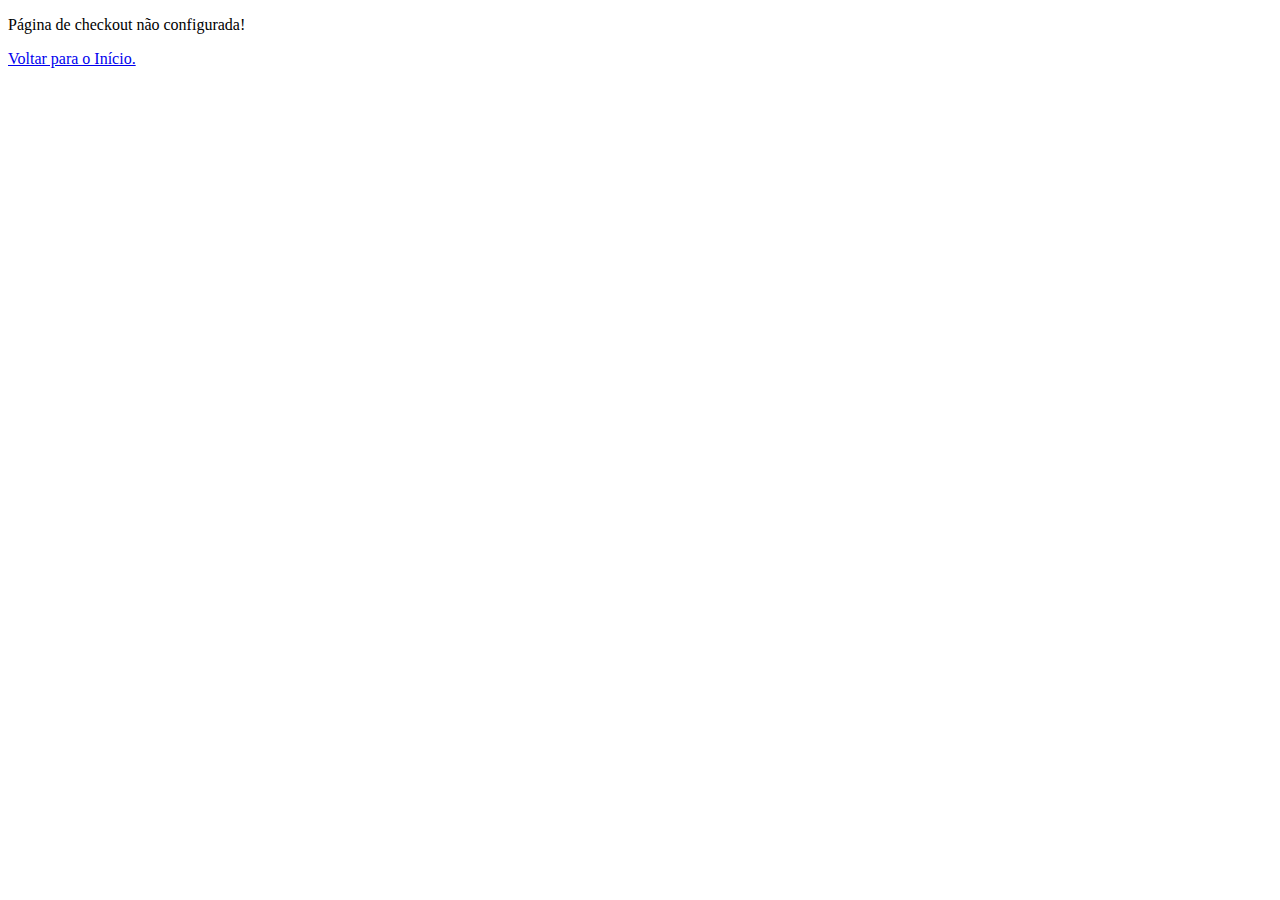
<file: HTML/Checkout.html>
<!DOCTYPE html>
<html lang="pt-BR">
<head>
    <meta charset="UTF-8">
    <meta http-equiv="X-UA-Compatible" content="IE=edge">
    <meta name="viewport" content="width=device-width, initial-scale=1.0">
    <title>Erro! Super Miner</title>
</head>

<body>
    <p>Página de checkout não configurada!</p>
    <a href="../index.html">Voltar para o In&iacute;cio.</a>
</body>
</html>
</file>
